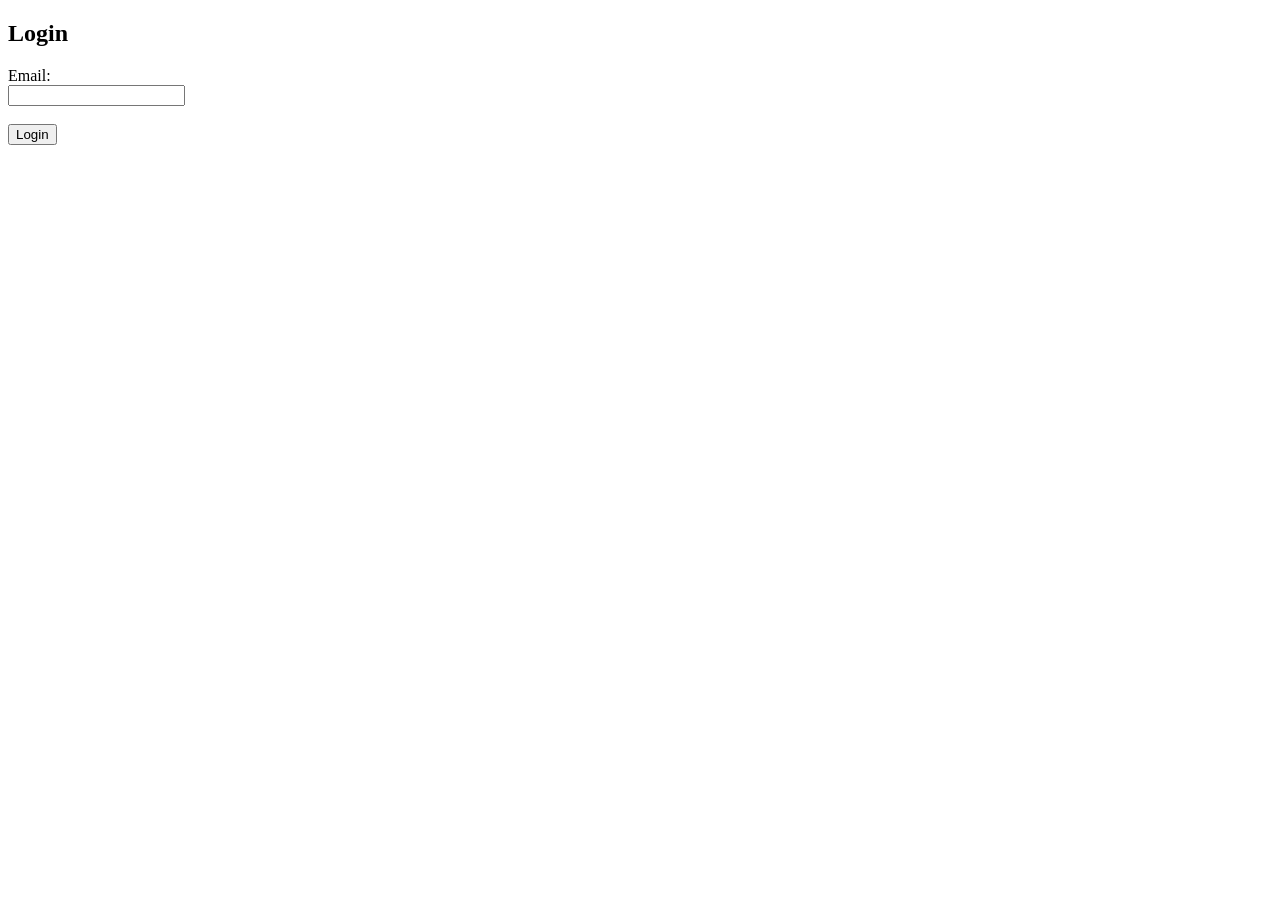
<file: login.html>
<!DOCTYPE html>
<html>
<head>
<title>Login</title>
</head>

<body>

<h2>Login</h2>

<form method="POST">

Email:<br>
<input type="email" name="email"><br><br>

<button type="submit">Login</button>

</form>

</body>
</html>
</file>
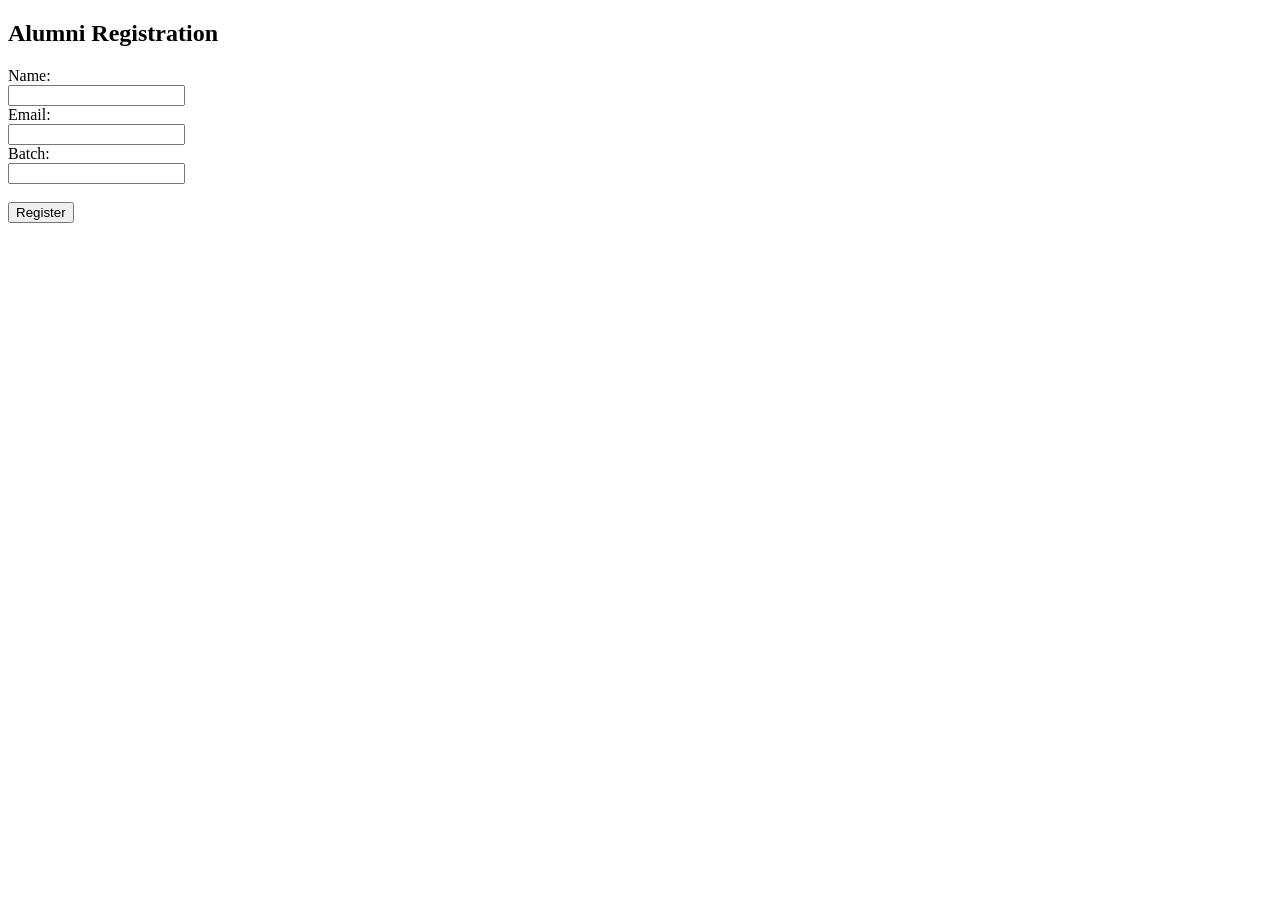
<file: register.html>
<!DOCTYPE html>
<html>
<head>
<title>Register</title>
</head>

<body>

<h2>Alumni Registration</h2>

<form method="POST">

Name:<br>
<input type="text" name="name"><br>

Email:<br>
<input type="email" name="email"><br>

Batch:<br>
<input type="text" name="batch"><br><br>

<button type="submit">Register</button>

</form>

</body>
</html>
</file>
